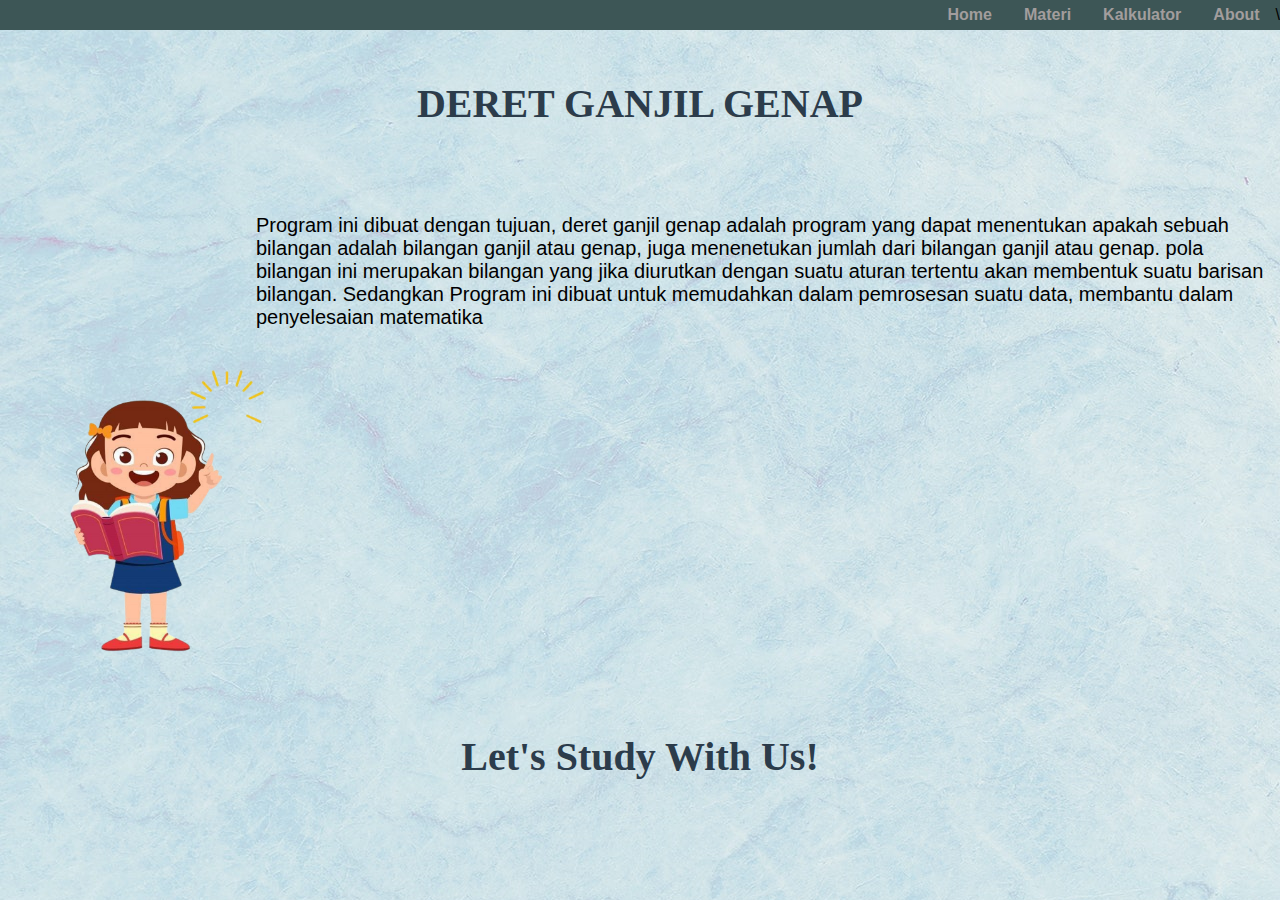
<file: index.html>
<!DOCTYPE html> <!--deklarasi tipe dokumen-->
<html> <!-- ini adalah tag html, awal dari dok html dan nanti akan ditutup oleh slas html dibawah didalamnya ada 2 tag utama yaitu head dan body-->
  <head>
    <meta charset="utf_8">
    <title> Program Deret Ganjil Genap</title><!--data dokumen termasuk judul dokumen( yg akan muncul di tab browser) atau judul halaman web-->
    <link rel="stylesheet" type="text/css" href="style.css">
    <script defer src="main.js"> </script> <!--Fungsi matematika js, dengan memanggil file js, kalo ga pake defer gakan jalan jadi menggunakan defer agar menunggu dulu html di render/tampil dilayar baru js dijalankan-->
  </head>

  <body> <!--bagian html yg berisi visual dari halaman teks, gambar dll-->
    <nav> <!--navigasi. ini merujsuk ke halaman lain atau halaman web itu sendiri.-->
      <div> <!--peneglompokan -->
      <div class="fcontainer">
        </div>
        <nav class="wrapper">
          <div class="title">
            <div class="firstname"></div>
          <ul class="navigation">
            <li><a href="index.html">Home</a></li>  <!--List item-->
            <li><a href="materi.html">Materi</a></li>
            <li><a href= "kalkulator.html" class="active">Kalkulator</a></li>\
            <li><a href="about.html">About</a></li>
          </ul>
        </nav>
      </div>
    </nav> <!--penutup <nav> dengan menambahkan slas-->

  <section id="home">
  </section>
  <h1>DERET GANJIL GENAP</h1> 
  <div class="kolom">
    <p class="deskripsi"></p>
    <p> Program ini dibuat dengan tujuan, deret ganjil genap adalah program yang dapat menentukan apakah sebuah bilangan adalah bilangan ganjil atau genap, 
      juga menenetukan jumlah dari bilangan ganjil atau genap. pola bilangan ini merupakan bilangan yang jika diurutkan dengan suatu aturan tertentu akan membentuk suatu barisan bilangan. 
      Sedangkan Program ini dibuat untuk memudahkan dalam pemrosesan suatu data, membantu dalam penyelesaian matematika</p>
     </div>  
     <img src="cewee.png" width="300"/>
     <h1>Let's Study With Us!</h1>
</body>
</html>
</file>
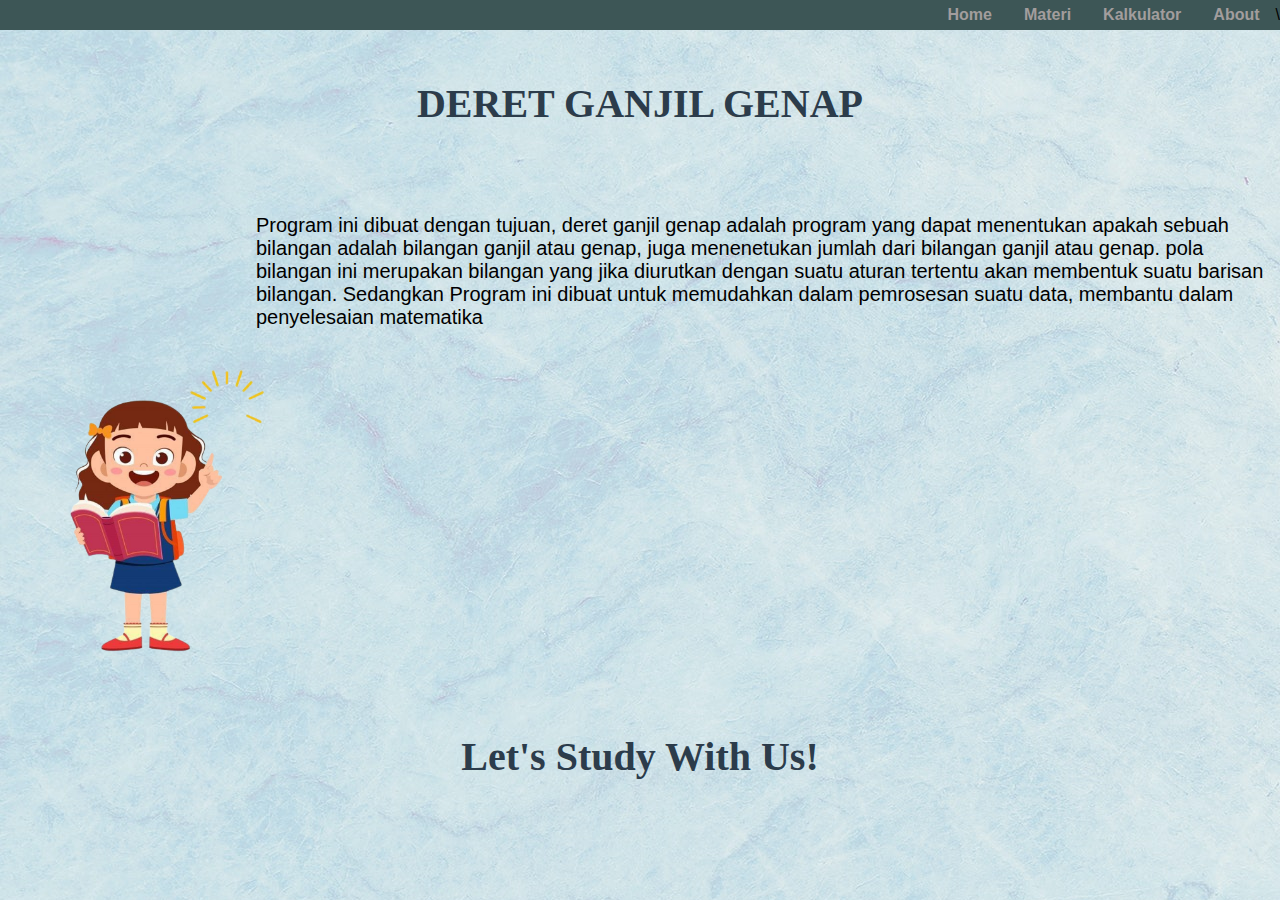
<file: index1.html>
<!DOCTYPE html> <!--deklarasi tipe dokumen-->
<html> <!-- ini adalah tag html, awal dari dok html dan nanti akan ditutup oleh slas html dibawah didalamnya ada 2 tag utama yaitu head dan body-->
  <head>
    <meta charset="utf_8">
    <title> Program Deret Ganjil Genap</title><!--data dokumen termasuk judul dokumen( yg akan muncul di tab browser) atau judul halaman web-->
    <link rel="stylesheet" type="text/css" href="style.css">
    <script defer src="main.js"> </script> <!--Fungsi matematika js, dengan memanggil file js, kalo ga pake defer gakan jalan jadi menggunakan defer agar menunggu dulu html di render/tampil dilayar baru js dijalankan-->
  </head>

  <body> <!--bagian html yg berisi visual dari halaman teks, gambar dll-->
    <nav> <!--navigasi. ini merujsuk ke halaman lain atau halaman web itu sendiri.-->
      <div> <!--peneglompokan -->
      <div class="fcontainer">
        </div>
        <nav class="wrapper">
          <div class="title">
            <div class="firstname"></div>
          <ul class="navigation">
            <li><a href="index.html">Home</a></li>  <!--List item-->
            <li><a href="materi.html">Materi</a></li>
            <li><a href= "kalkulator.html" class="active">Kalkulator</a></li>\
            <li><a href="About.html">About</a></li>
          </ul>
        </nav>
      </div>
    </nav> <!--penutup <nav> dengan menambahkan slas-->

  <section id="home">
  </section>
  <h1>DERET GANJIL GENAP</h1> 
  <div class="kolom">
    <p class="deskripsi"></p>
    <p> Program ini dibuat dengan tujuan, deret ganjil genap adalah program yang dapat menentukan apakah sebuah bilangan adalah bilangan ganjil atau genap, 
      juga menenetukan jumlah dari bilangan ganjil atau genap. pola bilangan ini merupakan bilangan yang jika diurutkan dengan suatu aturan tertentu akan membentuk suatu barisan bilangan. 
      Sedangkan Program ini dibuat untuk memudahkan dalam pemrosesan suatu data, membantu dalam penyelesaian matematika</p>
     </div>  
     <img src="cewee.png" width="300"/>
     <h1>Let's Study With Us!</h1>
</body>
</html>
</file>
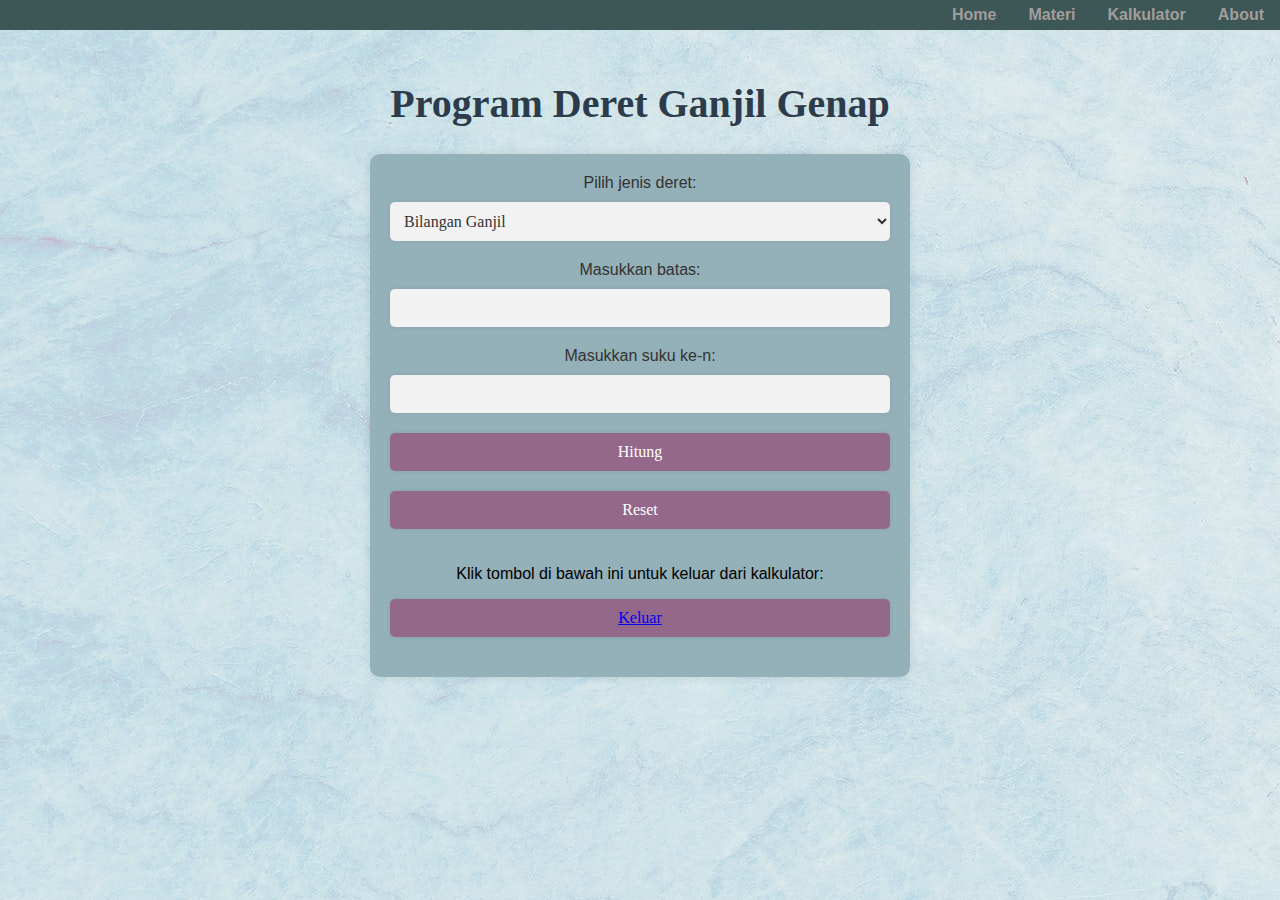
<file: kalkulator.html>
<!DOCTYPE html> <!--deklarasi tipe dokumen-->
<html> <!-- ini adalah tag html, awal dari dok html dan nanti akan ditutup oleh slas html dibawah didalamnya ada 2 tag utama yaitu head dan body-->
  <head>
    <meta charset="utf_8">
    <title>Kalkulator Deret Ganjil Genap</title><!--data dokumen termasuk judul dokumen( yg akan muncul di tab browser) atau judul halaman web-->
    <link rel="stylesheet" type="text/css" href="style.css">
    <script defer src="main.js"> </script> <!--Fungsi matematika js, dengan memanggil file js, kalo ga pake defer gakan jalan jadi menggunakan defer agar menunggu dulu html di render/tampil dilayar baru js dijalankan-->
  </head>
  <body> <!--bagian html yg berisi visual dari halaman teks, gambar dll-->
    <nav> <!--navigasi. ini merujsuk ke halaman lain atau halaman web itu sendiri.-->
      <div> <!--peneglompokan -->
        <div class="fcontainer">
          </div>
          <nav class="wrapper">
            <div class="title">
              <div class="firstname"></div>
            <ul class="navigation">
              <li><a href="index.html">Home</a></li>  <!--List item-->
              <li><a href="materi.html">Materi</a></li>
              <li><a href="kalkulator.html" class="active">Kalkulator</a></li>
              <li><a href="about.html">About</a></li>
            </ul>
          </nav>
        </div>
      </nav> 
		
			<section id="kalkulator"> 
      </section>
    <html>
      <title>Program Deret Ganjil Genap</title>
    <body>
      <h1>Program Deret Ganjil Genap</h1>
  
      <form> 
      <label for="deret">Pilih jenis deret:</label> 
      <select id="deret" name="deret"> 
        <option value="ganjil">Bilangan Ganjil</option> 
        <option value="genap">Bilangan Genap</option>
      </select>
      <br> 
      <label for="batas">Masukkan batas:</label> 
      <input type="number" id="batas" name="batas" min="1"> <!--perintah untuk membuat input box dengan tipe "number dengan id "batas", nama "batas", dan nilai minimum 1-->
      <br>
      <label for="suku_ke">Masukkan suku ke-n:</label> <!--perintah untuk memasukkan label "masukkan suku ku n"-->
      <input type="number" id="suku_ke" name="suku_ke" min="1"> <!--perintah untuk membuat input box dengan tipe "number dengan id "suku ke " nama "suku ke" dan nilai minimum "1"-->
      <br>
      <button type="button" onclick="hitung()">Hitung</button> <!--perintah untuk membuat tombol "hitung" dengan fungsi on click "hitung()"-->
      <button type="button" onclick="reset()">Reset</button> <!--perintah untuk membuat tombol "reset" dengan fungsi on click "reset ()"-->
      <p>Klik tombol di bawah ini untuk keluar dari kalkulator:</p>
      <button <li><a href="index.html">Keluar</a></li> </button>
    </form>
    <p id="hasil"></p>
  </body>
  </html>
</file>
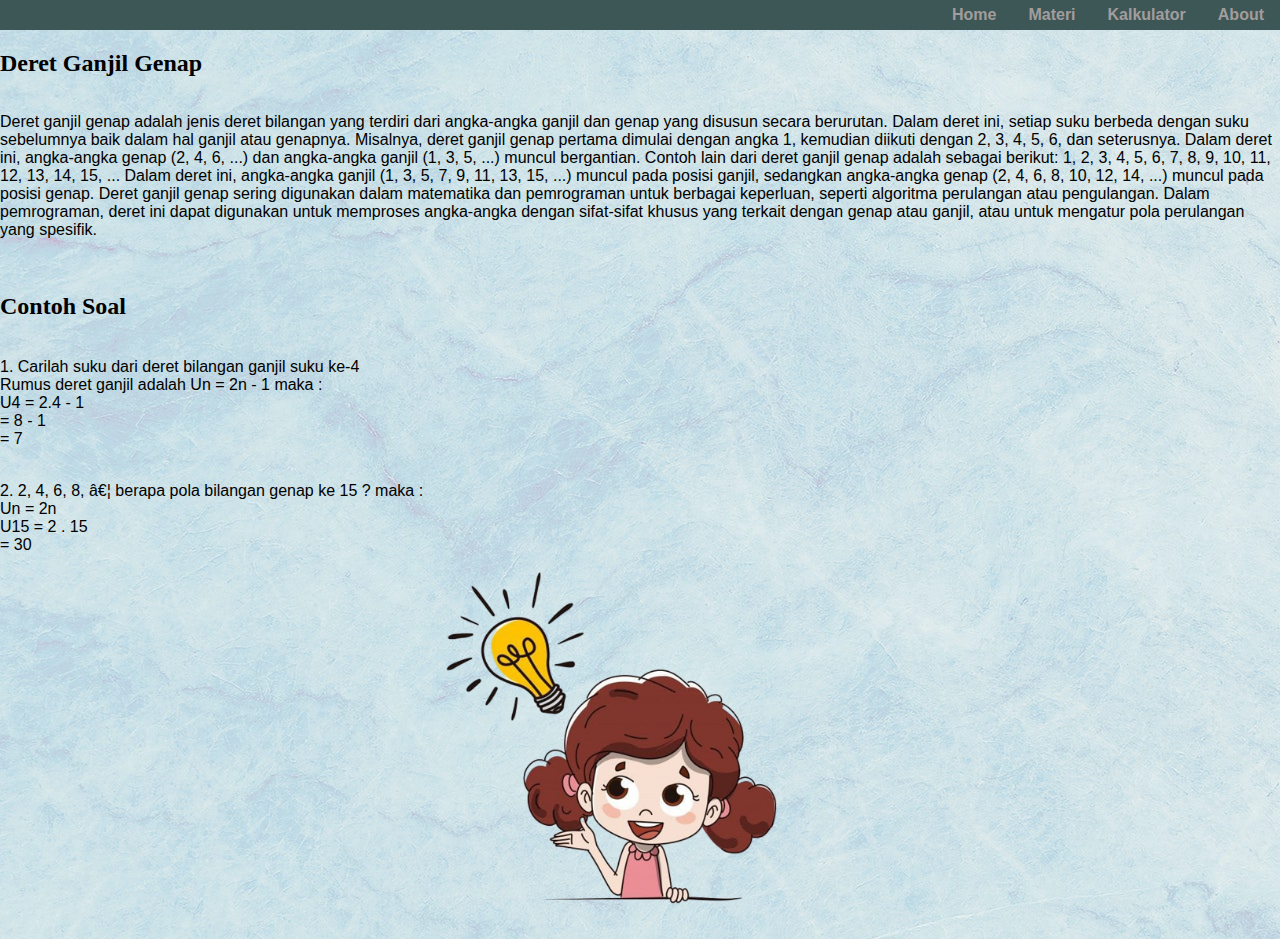
<file: materi.html>
<!DOCTYPE html> <!--deklarasi tipe dokumen-->
<html> <!-- ini adalah tag html, awal dari dok html dan nanti akan ditutup oleh slas html dibawah didalamnya ada 2 tag utama yaitu head dan body-->
  <head>
    <meta charset="utf_8">
    <title> Materi Deret Ganjil Genap</title><!--data dokumen termasuk judul dokumen( yg akan muncul di tab browser) atau judul halaman web-->
    <link rel="stylesheet" type="text/css" href="style.css">
    <script defer src="main.js"> </script> <!--Fungsi matematika js, dengan memanggil file js, kalo ga pake defer gakan jalan jadi menggunakan defer agar menunggu dulu html di render/tampil dilayar baru js dijalankan-->
  </head>

  <body> <!--bagian html yg berisi visual dari halaman teks, gambar dll-->
    <nav> <!--navigasi. ini merujsuk ke halaman lain atau halaman web itu sendiri.-->
      <div> <!--peneglompokan -->
        <div class="fcontainer">
          </div>
          <nav class="wrapper">
            <div class="title">
              <div class="firstname"></div>
            <ul class="navigation">
              <li><a href="index.html">Home</a></li> 
              <li><a href="materi.html">Materi</a></li>
              <li><a href="kalkulator.html" class="active">Kalkulator</a></li>
              <li><a href="about.html">About</a></li>
            </ul>
          </nav>
        </div>
      </nav> 
        

    
  <section id="materi"> 
  </section>        
        <h2>Deret Ganjil Genap</h2> 
        <div class="content">
          <p>Deret ganjil genap adalah jenis deret bilangan yang terdiri dari angka-angka ganjil dan genap yang disusun secara berurutan. Dalam deret ini, setiap suku berbeda dengan suku sebelumnya baik dalam hal ganjil atau genapnya. Misalnya, deret ganjil genap pertama dimulai dengan angka 1, kemudian diikuti dengan 2, 3, 4, 5, 6, dan seterusnya. Dalam deret ini, angka-angka genap (2, 4, 6, ...) dan angka-angka ganjil (1, 3, 5, ...) muncul bergantian.
          Contoh lain dari deret ganjil genap adalah sebagai berikut:
          1, 2, 3, 4, 5, 6, 7, 8, 9, 10, 11, 12, 13, 14, 15, ... Dalam deret ini, angka-angka ganjil (1, 3, 5, 7, 9, 11, 13, 15, ...) muncul pada posisi ganjil, sedangkan angka-angka genap (2, 4, 6, 8, 10, 12, 14, ...) muncul pada posisi genap. Deret ganjil genap sering digunakan dalam matematika dan pemrograman untuk berbagai keperluan, seperti algoritma perulangan atau pengulangan. Dalam pemrograman, deret ini dapat digunakan untuk memproses angka-angka dengan sifat-sifat khusus yang terkait dengan genap atau ganjil, atau untuk mengatur pola perulangan yang spesifik. </p>
          <br>
        </div>

        <h2>Contoh Soal</h2><br> 1. Carilah suku dari deret bilangan ganjil suku ke-4 <br> Rumus deret ganjil adalah Un = 2n - 1 maka : <br> U4 = 2.4 - 1 <br> = 8 - 1 <br> = 7 
             </p> <!--penutup paragraf-->
          <br>2.	2, 4, 6, 8, … berapa pola bilangan genap ke 15 ? maka :
          <br>Un = 2n <br>U15 = 2 . 15 <br> = 30

        <div>
          <img src="galingg.png" width="400"> 
        </div>
</file>
<file: style.css>
body {
  background: url(groud.jpg);
  font-family: "Trebuchet MS", "Lucida Sans Unicode", "Lucida Grande",
    "Lucida Sans", Arial, sans-serif;
  margin: 0;
  padding: 0;
}

nav {
  /* home anggota dll*/
  width: 100%;
  margin: auto;
  display: flex;
  justify-content: flex-end;
  line-height: 30px;
  position: -webkit-sticky;
  top: 0;
  background-color: #3D5656;
}

nav ul {
  list-style-type: none;
  margin: 0;
  padding: 0;
  overflow: hidden;
  float: right;
}

nav ul li {
  float: left;

}

h1 {

  text-align: center;
  margin-top: 50px;
  color: #2c3c4b;
  font-family: cursive;
}

.kolom {

  float: right;
  width: 80%;
  font-size: 20px;
  font-family: 'Segoe UI', Tahoma, Geneva, Verdana, sans-serif;
}


nav ul li a:hover {
  color: #ca336d;
  transition: all .5s ease-in-out;
}

img {
  margin-right: 10px;
}

div {
  display: flex;
  flex-direction: column;
  justify-content: center;
  align-items: center;
}

form {
  /*tampilan kotak form */
  width: 500px;
  margin: 0 auto;
  background-color: #94b0b8;
  padding: 20px;
  border-radius: 10px;
  box-shadow: 0px 0px 10px rgba(0, 0, 0, 0.1);
  text-align: center;
}

label {
  display: block;
  margin-bottom: 10px;
  font-size: 16px;
  color: #333;
}

select,
input[type="number"],
button {
  font-size: 16px;
  padding: 10px;
  margin-bottom: 20px;
  border-radius: 5px;
  border: none;
  box-shadow: 0px 0px 5px rgba(69, 67, 67, 0.1);
  background-color: #f2f2f2;
  color: #333;
  width: 100%;
  max-width: 100%;
  box-sizing: border-box;
  font-family: cursive;
}

button {
  background-color: #94688a;
  color: #fff;
  cursor: pointer;
  transition: background-color 0.3s ease;
}

button li a materi.html {
  color: #fff;
}

button:hover {
  background-color: #3D5656;
}

h2 {
  font-family: cursive;
}

hr {
  color: #3D5656;
}

nav ul li a {
  /* home beranda dll */
  color: rgb(162, 157, 157);
  font-weight: bold;
  text-align: center;
  padding: 0px 16px 0px 16px;
  text-decoration: none;
}

nav ul li a:hover {
  text-decoration: underline;
}

#hasil {
  font-size: 20px;
  color: #333;
  text-align: center;
  margin-top: 30px;
}

/* Style untuk heading 1 */
h1 {
  font-size: 2.5em;
  text-align: center;
}

/* Style untuk container (box layout) */
.container {
  display: flex;
  flex-wrap: wrap;
  justify-content: center;
  align-items: center;
  background-color: #617d7d;
}

/* Style untuk profil */
.profile {
  margin: 20px;
  text-align: center;
  padding: 10px;
  width: 100%;
}

/* Style untuk gambar profil */
.profile img {
  width: 100px;
  height: 100px;
  border-radius: 50%;
  object-fit: cover;

}

/* Style untuk nama profil */
.profile h3 {
  margin-top: 10px;
  font-size: 1.5em;
}

/* Style untuk username */
.profile li {
  margin-top: 5px;
  font-size: 1.2em;
  list-style: none;
}

/* Style untuk link username */
.profile li a {
  text-decoration: none;
  color: #c1c0c0;
  font-weight: bold;
}
</file>
